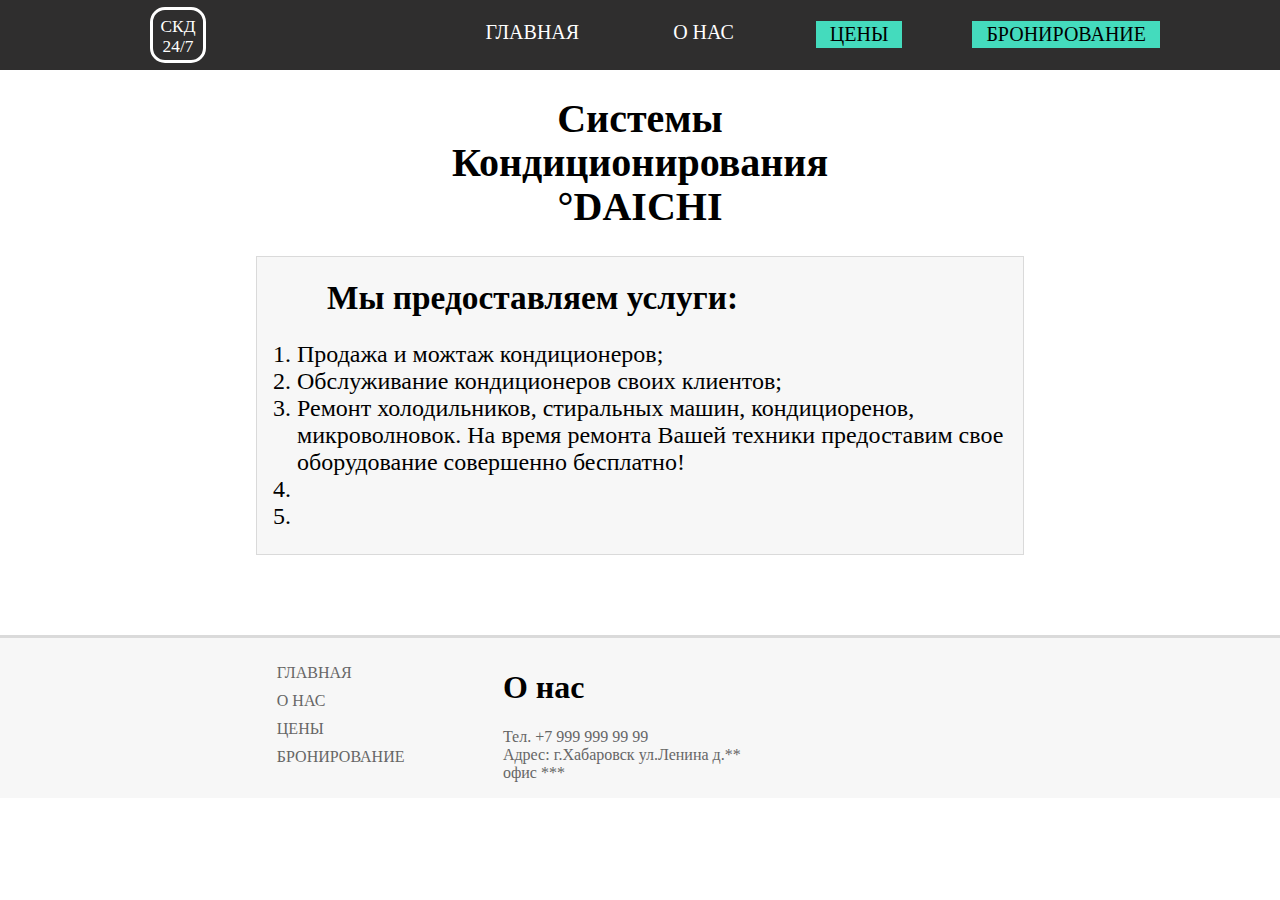
<file: index.html>
﻿<!DOCTYPE html>
<html>
<head>
    <title>СКД 24/7</title>
    <link rel="stylesheet" type="text/css" href="css/header.css">
    <link rel="stylesheet" type="text/css" href="css/section/index.css">
    <link rel="stylesheet" type="text/css" href="css/footer.css">
</head>
<body>
	<header>

		<div class="logo">
			<a href="index.html">
				<div>
					<p>СКД 24/7</p>
				</div>
			</a>
		</div>

		<div class="links">
			<ul>
				<div>
					<li class="shop"> <a href="html/bron.html">БРОНИРОВАНИЕ</a> </li>
					<li class="shop"> <a href="html/shop.php">ЦЕНЫ</a> </li>
					<li> <a href="html/about.html">О НАС</a> </li>
					<li> <a href="index.html">ГЛАВНАЯ</a> </li>
				</div>
			</ul>
		</div>

		<div class="dropdown">

			<button onclick="myFunction()" class="dropbtn">Меню</button>

			<div id="myDropdown" class="dropdown-links">
				<a href="index.html">Главная</a>
				<a href="html/about.html">О нас</a>
				<a href="html/shop.php">Цены</a>
				<a href="html/bron.html">Бронирование</a>
			</div>
		</div>
	</header>



	<section>

		<div class="conteiner">

			<div class="title">
				<h1>Системы <br /> Кондиционирования <br /> &#176;DAICHI</h1>
			</div>

			<div class="block_main">

				<div class="cervices">
					<h1>Мы предоставляем услуги:</h1>
					<ol>
						<li>Продажа и можтаж кондиционеров;</li>
						<li>Обслуживание кондиционеров своих клиентов;</li>
						<li>Ремонт холодильников, стиральных машин, кондициоренов, микроволновок. На время ремонта Вашей техники предоставим свое оборудование совершенно бесплатно!</li>
						<li></li>
						<li></li>
					</ol>
				</div>
			</div>
		</div>
	</section>


	<footer>
		
		<div class="conteiner">
			<div class="block_links">
				<ul>
					<li> <a href="index.html">ГЛАВНАЯ</a> </li>
					<li> <a href="html/about.html">О НАС</a> </li>
					<li> <a href="html/shop.php">ЦЕНЫ</a> </li>
					<li> <a href="html/bron.html" id="BRON">БРОНИРОВАНИЕ</a> </li>
				</ul>
			</div>

			<div class="block_about">

				<h1>О нас</h1>
				<p>
					Тел. +7 999 999 99 99 <br />
					Адрес: г.Хабаровск ул.Ленина д.** офис ***
				</p>
			</div>
		</div>
	</footer>

<script>
    function myFunction() {
        document.getElementById("myDropdown").classList.toggle("show");
    }
    window.onclick = function(event) {
      if (!event.target.matches('.dropbtn')) {
        var dropdowns = document.getElementsByClassName("dropdown-links");
        var i;
        for (i = 0; i < dropdowns.length; i++) {
          var openDropdown = dropdowns[i];
          if (openDropdown.classList.contains('show')) {
            openDropdown.classList.remove('show');
          }
        }
      }
    }
</script>
</body>
</html>
</file>
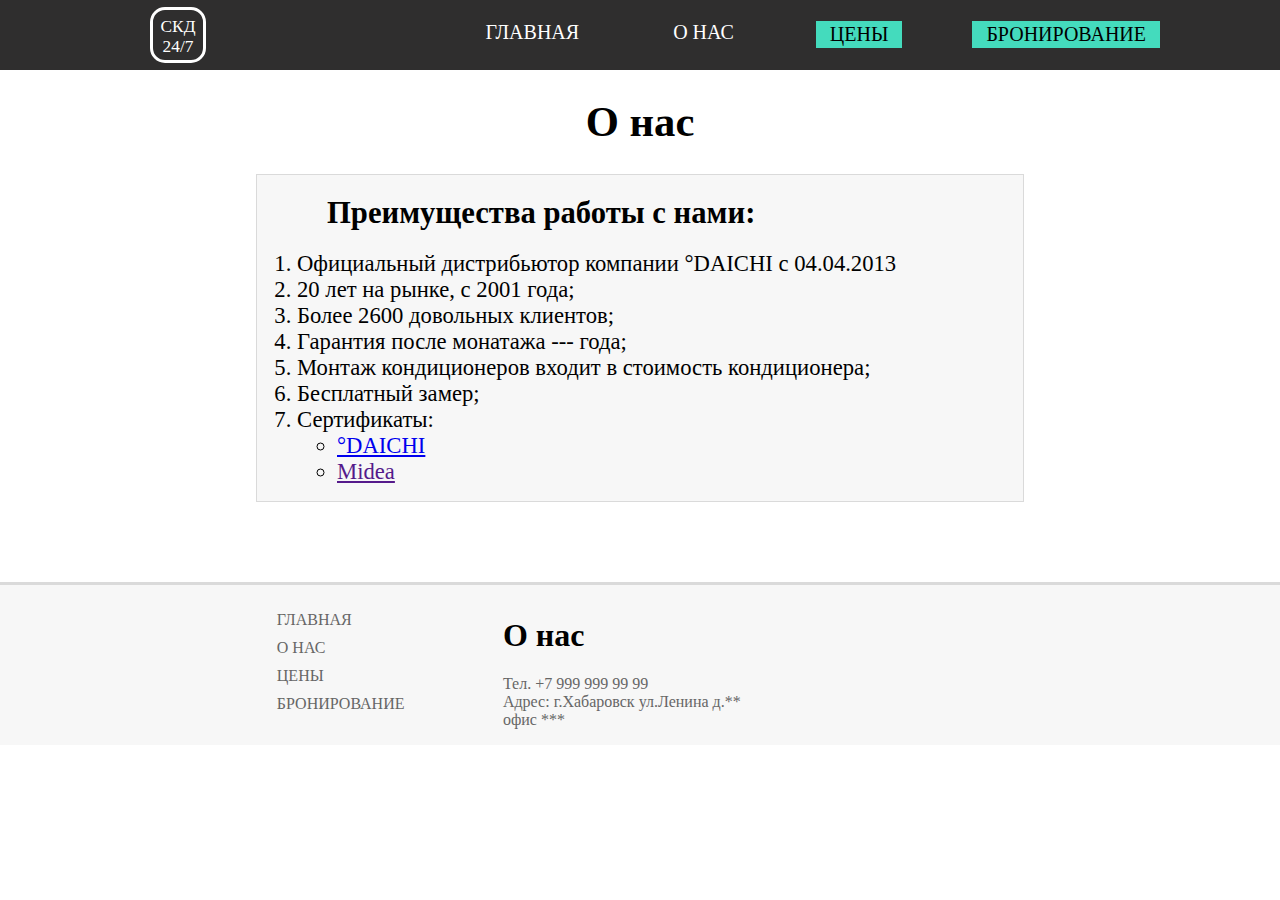
<file: html/about.html>
<!DOCTYPE html>
<html>
<head>
	<meta charset="utf-8">
	<title>О нас СКД24/7</title>
<link rel="stylesheet" type="text/css" href="../css/header.css">
<link rel="stylesheet" type="text/css" href="../css/section/about.css">
<link rel="stylesheet" type="text/css" href="../css/footer.css">

<link rel="stylesheet" href="https://cdn.jsdelivr.net/npm/@fancyapps/ui/dist/fancybox.css">
</head>
<body>
	<header>

		<div class="logo">
			<a href="../index.html">
				<div>
					<p>СКД 24/7</p>
				</div>
			</a>
		</div>

		<div class="links">
			<ul>
				<div>
					<li class="shop"> <a href="bron.html">БРОНИРОВАНИЕ</a> </li>
					<li class="shop"> <a href="shop.php">ЦЕНЫ</a> </li>
					<li> <a href="about.html">О НАС</a> </li>
					<li> <a href="../index.html">ГЛАВНАЯ</a> </li>
				</div>
			</ul>
		</div>

		<div class="dropdown">

			<button onclick="myFunction()" class="dropbtn">Меню</button>

			<div id="myDropdown" class="dropdown-links">
				<a href="../index.html">Главная</a>
				<a href="about.html">О нас</a>
				<a href="shop.php">Цены</a>
				<a href="bron.html">Бронирование</a>
			</div>
		</div>
	</header>



	<section>
		
		<div class="conteiner">
			<div class="title">
				<h1>О нас</h1>
			</div>

			<div class="block_main">
				<div class="benefits">
					<h1>Преимущества работы с нами:</h1>
					<ol>
						<li>Официальный дистрибьютор компании &#176;DAICHI с 04.04.2013</li>
						<li>20 лет на рынке, с 2001 года;</li>
						<li>Более 2600 довольных клиентов;</li>
						<li>Гарантия после монатажа --- года;</li>
						<li>Монтаж кондиционеров входит в стоимость кондиционера;</li>
						<li>Бесплатный замер;</li>
						<li>
							Сертификаты: 
							<ul>
								<li><a href="../images/certificate/daichi.jpg" data-fancybox="gallery" data-caption="Optional caption">&#176;DAICHI</a></li>
								<li><a href="" data-fancybox="gallery" data-caption="Optional caption">Midea</a></li>
							</ul>
						</li>
					</ol>
				</div>
			</div>
		</div>
		
	</section>
	



	<footer>
		
		<div class="conteiner">
			<div class="block_links">
				<ul>
					<li> <a href="index.html">ГЛАВНАЯ</a> </li>
					<li> <a href="html/about.html">О НАС</a> </li>
					<li> <a href="html/shop.php">ЦЕНЫ</a> </li>
					<li> <a href="bron.html" id="BRON">БРОНИРОВАНИЕ</a> </li>
				</ul>
			</div>

			<div class="block_about">

				<h1>О нас</h1>
				<p>
					Тел. +7 999 999 99 99 <br />
					Адрес: г.Хабаровск ул.Ленина д.** офис ***
				</p>
			</div>
		</div>
	</footer>



<script>
    function myFunction() {
        document.getElementById("myDropdown").classList.toggle("show");
    }
    window.onclick = function(event) {
      if (!event.target.matches('.dropbtn')) {
        var dropdowns = document.getElementsByClassName("dropdown-links");
        var i;
        for (i = 0; i < dropdowns.length; i++) {
          var openDropdown = dropdowns[i];
          if (openDropdown.classList.contains('show')) {
            openDropdown.classList.remove('show');
          }
        }
      }
    }
</script>
<script src="https://cdn.jsdelivr.net/npm/@fancyapps/ui@4.0/dist/fancybox.umd.js"></script>
</body>
</html>
</file>
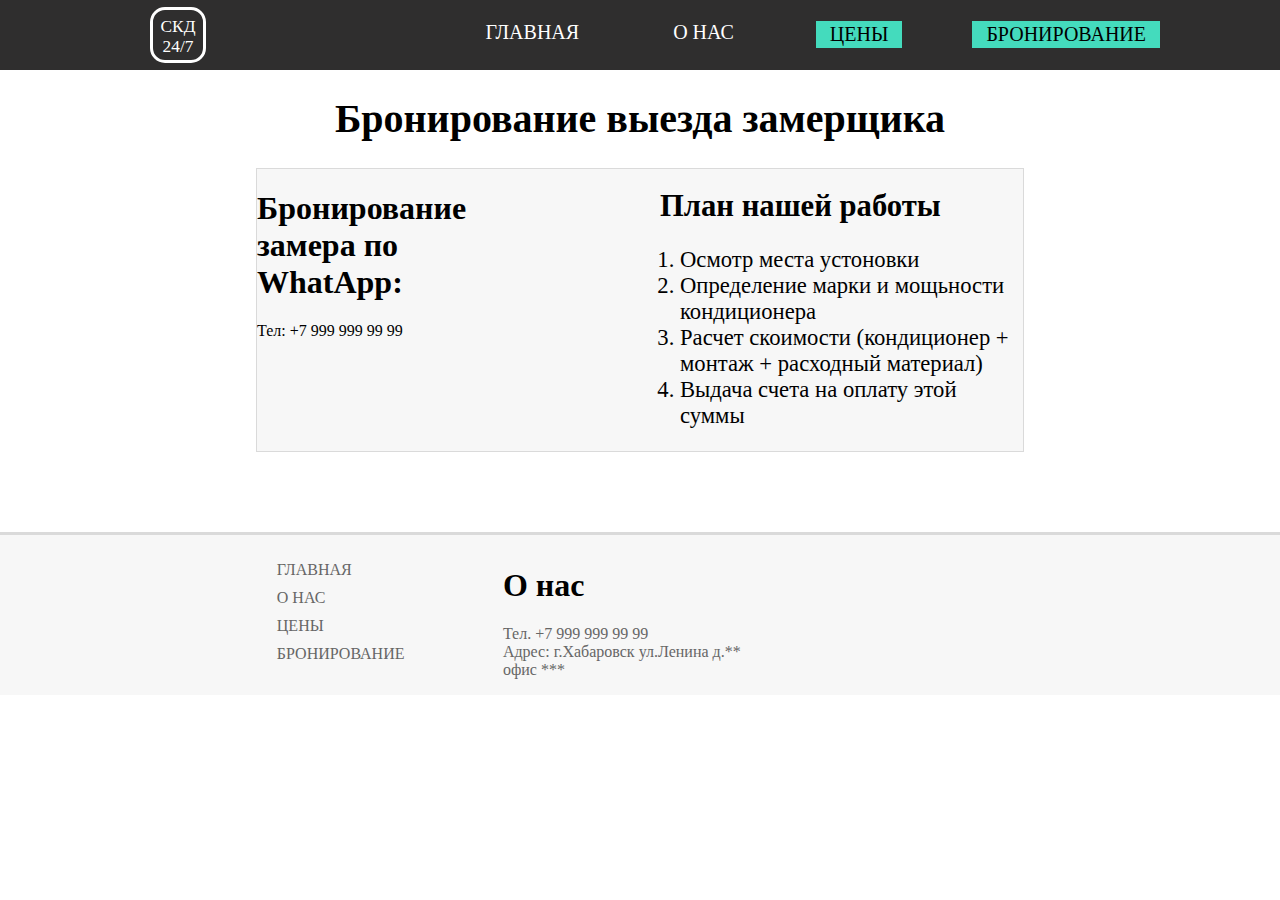
<file: html/bron.html>
<!DOCTYPE html>
<html>
<head>
	<meta charset="utf-8">
	<title>Бронь СКД 24/7</title>
<link rel="stylesheet" type="text/css" href="../css/header.css">
<link rel="stylesheet" type="text/css" href="../css/section/bron.css">
<link rel="stylesheet" type="text/css" href="../css/footer.css">
</head>
<body>
	<header>

		<div class="logo">
			<a href="../index.html">
				<div>
					<p>СКД 24/7</p>
				</div>
			</a>
		</div>

		<div class="links">
			<ul>
				<div>
					<li class="shop"> <a href="bron.html">БРОНИРОВАНИЕ</a> </li>
					<li class="shop"> <a href="shop.php">ЦЕНЫ</a> </li>
					<li> <a href="about.html">О НАС</a> </li>
					<li> <a href="../index.html">ГЛАВНАЯ</a> </li>
				</div>
			</ul>
		</div>


		<!-- Кнопка "Меню" -->
		<div class="dropdown">

			<button onclick="myFunction()" class="dropbtn">Меню</button>

			<div id="myDropdown" class="dropdown-links">
				<a href="../index.html">Главная</a>
				<a href="about.html">О нас</a>
				<a href="shop.php">Цены</a>
				<a href="bron.html">Бронирование</a>
			</div>
		</div>
	</header>



	<section>

		<div class="conteiner">
		
			<div class="title">
				<h1>Бронирование выезда замерщика</h1>
			</div>

			<div class="block_main">



				<div class="block_right">
					
					<h1>План нашей работы</h1>

					<ol class="plan">
						<li>Осмотр места устоновки</li>
						<li>Определение марки и мощьности кондиционера</li>
						<li>Расчет скоимости (кондиционер + монтаж + расходный материал)</li>
						<li>Выдача счета на оплату этой суммы</li>
					</ol>
				</div>



				<div class="block_left">

					<h1>Бронирование замера по WhatApp:</h1>
					<p>Тел: +7 999 999 99 99</p>
				</div>
			</div>
		</div>
	</section>


	<footer>
		
		<div class="conteiner">

			<div class="block_links">

				<ul>
					<li> <a href="../index.html">ГЛАВНАЯ</a> </li>
					<li> <a href="about.html">О НАС</a> </li>
					<li> <a href="shop.php">ЦЕНЫ</a> </li>
					<li> <a href="bron.html" id="BRON">БРОНИРОВАНИЕ</a> </li>
				</ul>
			</div>

			<div class="block_about">

				<h1>О нас</h1>
				<p>
					Тел. +7 999 999 99 99 <br />
					Адрес: г.Хабаровск ул.Ленина д.** офис ***
				</p>
			</div>
		</div>
	</footer>


<script>
    function myFunction() {
        document.getElementById("myDropdown").classList.toggle("show");
    }
    window.onclick = function(event) {
      if (!event.target.matches('.dropbtn')) {
        var dropdowns = document.getElementsByClassName("dropdown-links");
        var i;
        for (i = 0; i < dropdowns.length; i++) {
          var openDropdown = dropdowns[i];
          if (openDropdown.classList.contains('show')) {
            openDropdown.classList.remove('show');
          }
        }
      }
    }
</script>
</body>
</html>
</file>
<file: css/header.css>
div.logo {
	float: left;
}
div.links {
	float: right;
}

/*For PC*/
@media (min-device-width: 1050px) {

	header {
		background-color: #2F2E2E;
		height: 70px;
	}
	.logo div {
		border: solid 3px white;
		border-radius: 15px;
		width: 50px;
		height: 50px;
		margin-left: 150px;
		margin-top: 7px;
		float: left;
	}
	.logo p {
		font-size: 13pt;
		text-align: center;
		margin-top: 7px;
		color: white;
	}
	.links ul {
		float: right;
		margin: 0;	
		padding: 0;

		height: 70px;
		min-width: 777px;
		list-style-type: none;
	}
	.links div {
		padding-top: 21px;
		padding-right: 50px;
		height: 30px;
	}
	.links li {
		display: inline-block;
		font-size: 15pt;
		margin-right: 70px;
		transition: 0.5s;
		float: right;
	}
	.links li:hover {
		background-color: #44DBBD;
		color: black;
	}

	.links a {
		color: white;
		text-decoration: none;
		transition: 0.5s;
		padding: 1px 12px;
	}
	.links a:hover {
		color: black;
	}

	li.shop {
		background-color: #44DBBD;
		border: solid 2px #44DBBD;
		transition: 0.5s;
	}
	li.shop:hover {
		background-color: #2F2E2E;
	}
	.shop a {
		color: black;
		transition: 0.5s;
	}
	.shop a:hover {
		color: white;
	}
	.dropdown, .dropbtn, .dropdown-links {
    display: none;
	}
}


/*For mobile*/
@media (max-device-width: 1050px) {
	header {
		background-color: #2F2E2E;
		height: 150px;
	}
	.links {
		display: none;
	}
	.logo div {
		border: solid 3px white;
		border-radius: 15px;
		width: 100px;
		height: 100px;
		margin-left: 100px;
		margin-top: 22px;
		float: left;

	}
	.logo p {
		font-size: 28pt;
		text-align: center;
		margin-top: 7px;
		color: white;
		font-weight: 800;
	}
	/*Кнопка МЕНЮ*/
	.dropbtn {
		background-color: #44DBBD;
		border: solid 2px #44DBBD;
		transition: 0.5s;
		color: #000;
		padding: 16px;
		font-size: 25pt;
		cursor: pointer;
	}

	.dropbtn:hover, .dropbtn:focus {
		background-color: #2F2E2E;
		color: #FFF;
	}

	.dropdown {
		margin-right: 10%;
		margin-top: 3.5%;
		float: right;
		display: inline-block;
	}

	.dropdown-links {
		display: none;
		position: absolute;
		background-color: #f1f1f1;
		min-width: 200px;
		overflow: auto;
		box-shadow: 0px 8px 16px 0px rgba(0,0,0,0.2);
		right: 10%;
	}

	.dropdown-links a {
		color: black;
		padding: 12px 16px;
		text-decoration: none;
		display: block;
		font-size: 20pt;
	}

	.dropdown a:hover {
		background-color: #ddd;
	}

	.show {
		display: block;
	}
}
</file>
<file: css/section/index.css>
body {
	background-color: #FFFFFF;
	margin: 0;
}

div.title {
	text-align: center;
}

div.block_main {
	border: solid 1px #DADADA;
	background-color: #F7F7F7;
}

@media (min-device-width: 1050px){

	.conteiner {
		margin: auto;
		width: 60%;
	}

	.title h1 {
		font-size: 30pt;
		line-height: 1.1em;
	}

	.cervices h1 {
		font-size: 25pt;
		padding-left: 70px;
	}

	.cervices ol {
		font-size: 18pt;
	}
}
@media (max-device-width: 1050px){
	.conteiner {
		margin: auto;
		width: 90%;
	}

	.title h1 {
		font-size: 40pt;
		line-height: 1.1em;
	}

}
</file>
<file: css/footer.css>
footer:after, footer div.conteiner:after {
	content: "";
	display: table;
	clear: both;
}
footer {
	background-color: #F7F7F7;
	border-top: solid 3px #DADADA;
	bottom: 0;
	margin-top: 80px;
}
div.block_links {
	width: 33%;
	float: left;
}
.block_links ul {
	list-style-type: none;
}
.block_links a {
	text-decoration: none;
	color: #666;
	text-align: center;
	transition: 0.5s;
}
.block_about p {
	color: #666;
}
div.block_about {
	float: left;
	width: 33%;
}





@media (min-device-width: 1050px) {

	footer div.conteiner {
		width: 63%;	
		padding-top: 10px;
	}
	.block_links li {
		padding-bottom: 10px;
	}
	.block_links a:hover {
		background-color: #44DBBD;
		color: black;
		width: 90px;
		display: block;
		font-size: 13pt;
		border: solid 2px #44DBBD;
		border-radius: 3px;
	}
	#BRON:hover {
		width: 150px;
	}
	.block_links a:active {
		background-color: #201006;
		color: red;
		border: solid 2px #44DBBD;
		border-radius: 3px;
	}	
}

@media (max-device-width: 1050px) {

	footer div.conteiner {
		height: auto;
	}
	.block_links li {
		padding-bottom: 15px;
	}
	.block_links a {
		font-size: 17pt;
	}
	.block_links a:hover, .block_links a:active {
		background-color: #44DBBD;
		color: black;
		width: 150px;
		display: block;
		font-size: 20pt;
		border: solid 2px #44DBBD;
		border-radius: 3px;
	}
	#BRON:hover, #BRON:active {
		width: 250px;
	}
	.block_about h1 {
		font-size: 30pt;
		margin-top: 10px;
	}
	.block_about p {
		font-size: 18pt;
	}
	div.block_about {
		margin-left: 4%;
	}
}
</file>
<file: css/section/about.css>
body {
	margin: 0;
	background-color: #FFFFFF;
}

div.title {
	text-align: center;
}

div.block_main {
	border: solid 1px #DADADA;
	background-color: #F7F7F7;
}

.img li {
	padding-top: 2px;
} 

@media (min-device-width: 1050px){

	.conteiner {
		margin: auto;
		width: 60%;
	}

	.title h1 {
		font-size: 32pt;
		line-height: 1.1em;
	}

	.benefits h1 {
		font-size: 23pt;
		padding-left: 70px;
	}

	.benefits li {
		font-size: 17pt;
	}

	.img a {
		text-decoration: none;
		color: black;
		text-align: center;
		width: 89px;
		height: 25px;
		border: 0;
		transition: 0.5s;
	}
	.img a:hover {
		background-color: #44DBBD;
		width: 100px;
		display: block;
		font-size: 18pt;
		border: solid 2px #44DBBD;
		border-radius: 3px;
	}
}
@media (max-device-width: 1050px){
	.conteiner {
		margin: auto;
		width: 90%;
	}

	.title h1 {
		font-size: 40pt;
		line-height: 1.1em;
	}

	.benefits h1 {
		padding-left: 10%;
	}
	.benefits ol {
		padding-left: 9%;
	}
	.img a {
		text-decoration: none;
		color: black;
		text-align: center;
		width: 192px;
		height: 55px;
		border: 0;
		transition: 0.5s;
	}
	.img a:hover {
		background-color: #44DBBD;
		width: 200px;
		/*display: block;*/
		font-size: 20pt;
		border: solid 2px #44DBBD;
		border-radius: 3px;
	}
	.img a:active {
		color: red;
	}
}
</file>
<file: css/section/bron.css>
.conteiner:after, .block_main:after {
	content: "";
	display: table;
	clear: both;
}
body {
	background-color: #FFF;
	margin: 0;
}
div.title {
	text-align: center;
}

div.block_main {
	border: solid 1px #DADADA;
	background-color: #F7F7F7;
}

@media (min-device-width: 1170px) {
	.conteiner {
		margin: auto;
		width: 60%;
	}
	.title h1 {
		font-size: 30pt;
		line-height: 1.1em;
	}
	div.block_left {
		float: left;
		width: 35%;
	}

	div.block_right {
		width: 50%;
		float: right;
	}
	.block_right h1 {
		font-size: 23pt;
		padding-left: 20px;
	}
	ol.plan {
		font-size: 17pt;
	}
}
</file>
